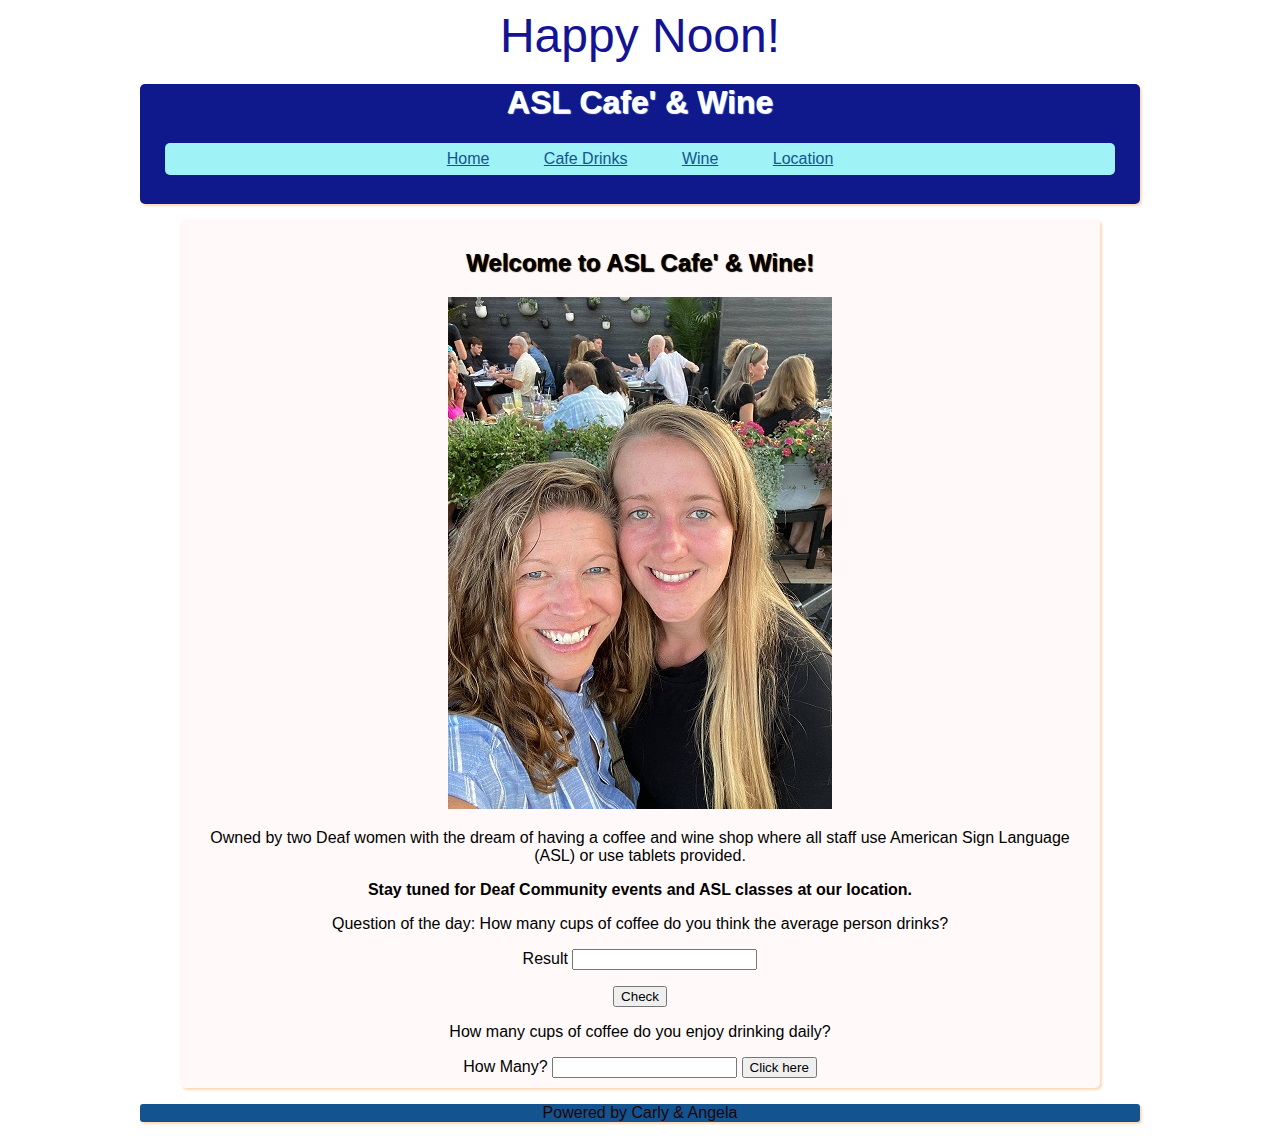
<file: index.html>
<!DOCTYPE html>
<html lang='en'>
  <head>
    <title>ASL Cafe' and Wine</title>
    <link href="style.css" rel="stylesheet" type="text/css" />
  </head>    
  <body>
    <div id="container">
      <div id="greeting"></div>
      <header>
        <h1>ASL Cafe' &amp; Wine</h1>
        <nav>
            <ul>
              <li><a href="index.html">Home</a></li>
              <li><a href="cafedrinks.html">Cafe Drinks</a></li>
              <li><a href="wine.html">Wine</a></li>
              <li><a href="location.html">Location</a></li>
            </ul>
        </nav>
      </header>

      <main>
        <h2>Welcome to ASL Cafe' &amp; Wine!</h2>
        <img src="AngCarly.jpg" width="384" height="512" alt="photo of Carly and Angela"/>
        <p>Owned by two Deaf women with the dream of having a coffee and wine shop where all staff use American Sign Language (ASL) or use tablets provided. </p>
          
        <p><b>Stay tuned for Deaf Community events and ASL classes at our location. </b></p>

        <p>Question of the day: How many cups of coffee do you think the average person drinks? </p>

        <form id="cafe">
            <label for="result">Result</label>
            <input type="number" id="result" />
            <p id="answer"></p>
            <input type="submit" value="Check">
        </form>

        <p> How many cups of coffee do you enjoy drinking daily?</p>

        <form id="coffee">
          <label for="question">How Many?</label>
          <input type="number" id="question" />
          <input type="submit" value="Click here">
        </form>
        <div id="image" style="display:block;" ></div>

      </main>  

      <footer>
        <p>Powered by Carly &amp; Angela</p>
      </footer>
    </div>
    <script src="getname.js"></script>
    <script src="main.js"></script>
  </body>
</html>
</file>
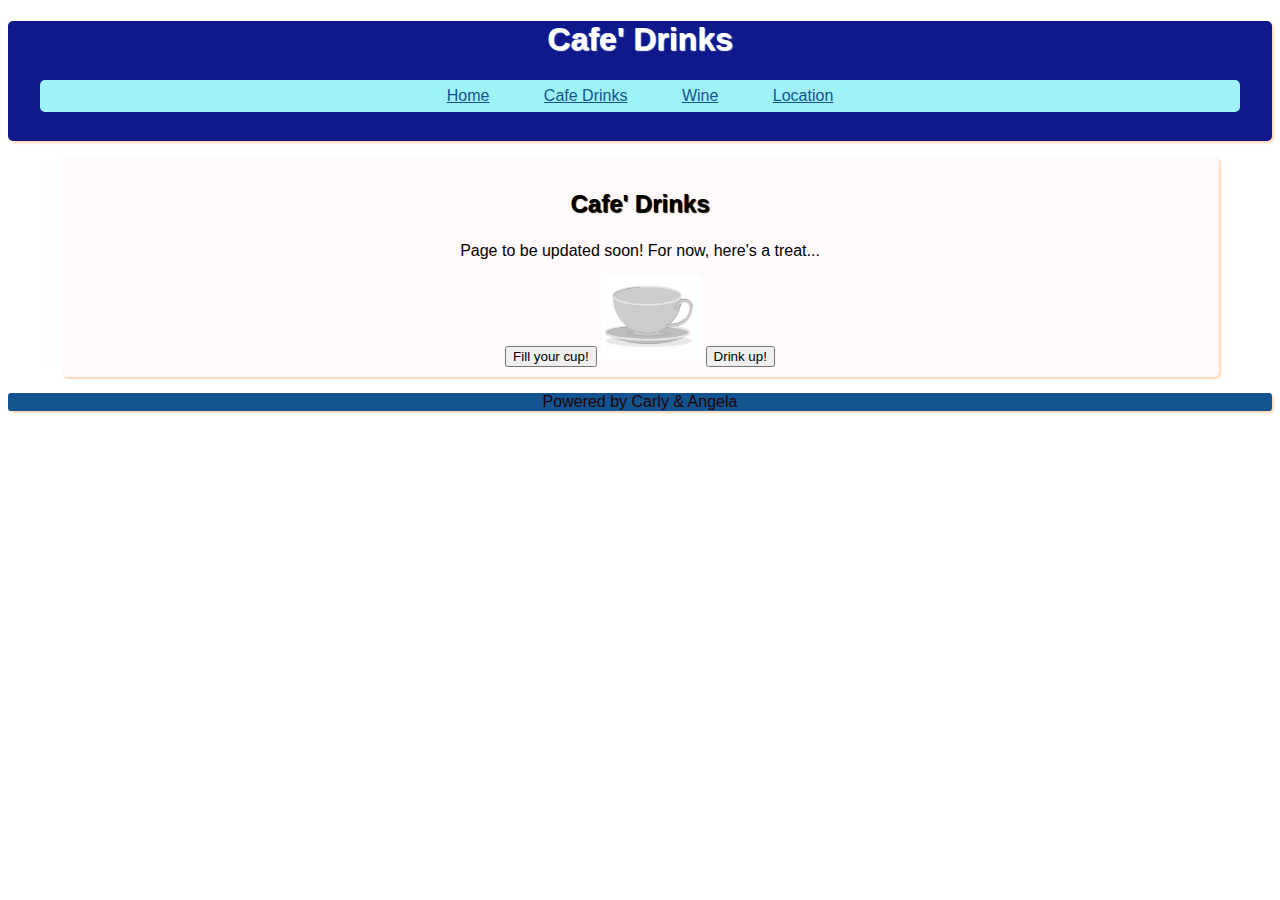
<file: cafedrinks.html>
<!DOCTYPE html>
<html lang='en'>
  <head>
    <title>ASL Cafe' and Wine</title>
    <link href="style.css" rel="stylesheet" type="text/css" />
  </head>
  <body>
    <header>
      <h1>Cafe' Drinks</h1>
      <nav>
        <ul>
          <li><a href="index.html">Home</a></li>
          <li><a href="cafedrinks.html">Cafe Drinks</a></li>
          <li><a href="wine.html">Wine</a></li>
          <li><a href="location.html" >Location</a></li>
        </ul>
      </nav>
    </header>

    <main>
      <h2><p>Cafe' Drinks</p></h2>  
      <p>Page to be updated soon! For now, here's a treat...</p>

      <button onclick="document.getElementById('myImage').src='fullcoffee.jpg'">Fill your cup!</button>
      <img id="myImage" src="emptycoffee.jpg" style="width:100px">
      <button onclick="document.getElementById('myImage').src='emptycoffee.jpg'">Drink up!</button>
  </main>

    <footer>
      <p>Powered by Carly &amp; Angela</p>
    </footer>
    
  </body>
</html>
</file>
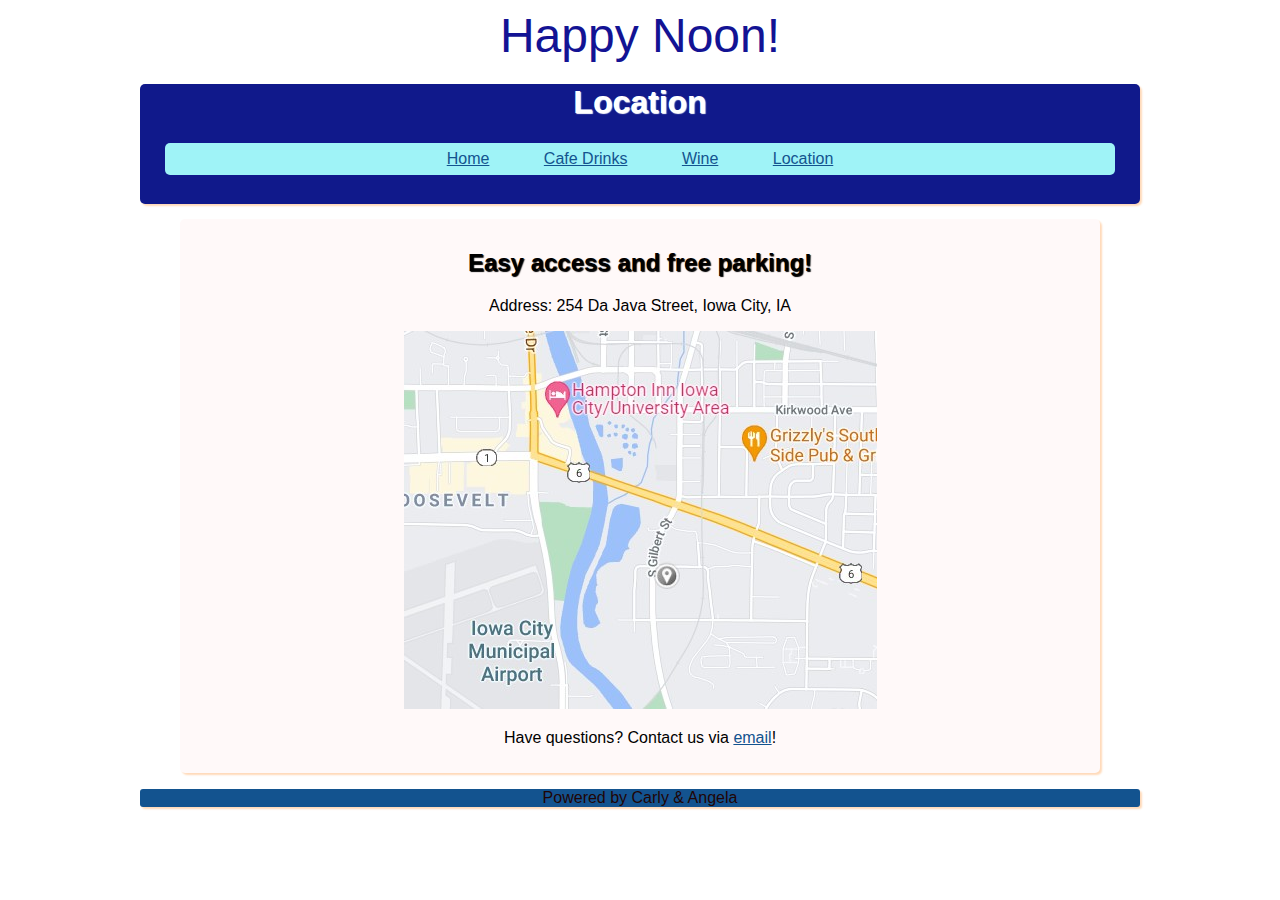
<file: location.html>
<!DOCTYPE html>
<html lang='en'>
  <head>
    <title>ASL Cafe'- Location </title>
    <link href="style.css" rel="stylesheet" type="text/css" />
  </head>
  <body>
    <div id="container">
      <div id="greeting"></div>
      <header>
        <h1>Location</h1>
        <nav>
            <ul>
              <li><a href="index.html">Home</a></li>
              <li><a href="cafedrinks.html">Cafe Drinks</a></li>
              <li><a href="wine.html">Wine</a></li>
              <li><a href="location.html" >Location</a></li>
            </ul>
        </nav>
      </header>

      <main>
        <h2>Easy access and free parking!</h2>
        <p> Address: 254 Da Java Street, Iowa City, IA </p>
        <img src="cafe_map.jpg" alt="Map of cafe located in Iowa City">

        <p>Have questions? Contact us via <a href="mailto:carlyarmour@gmail.com">email</a>!</p>
        
      </main>

      <footer>
        <p>Powered by Carly &amp; Angela</p>
      </footer>
    </div>
    <script src="main.js"></script>
  </body>
</html>
</file>
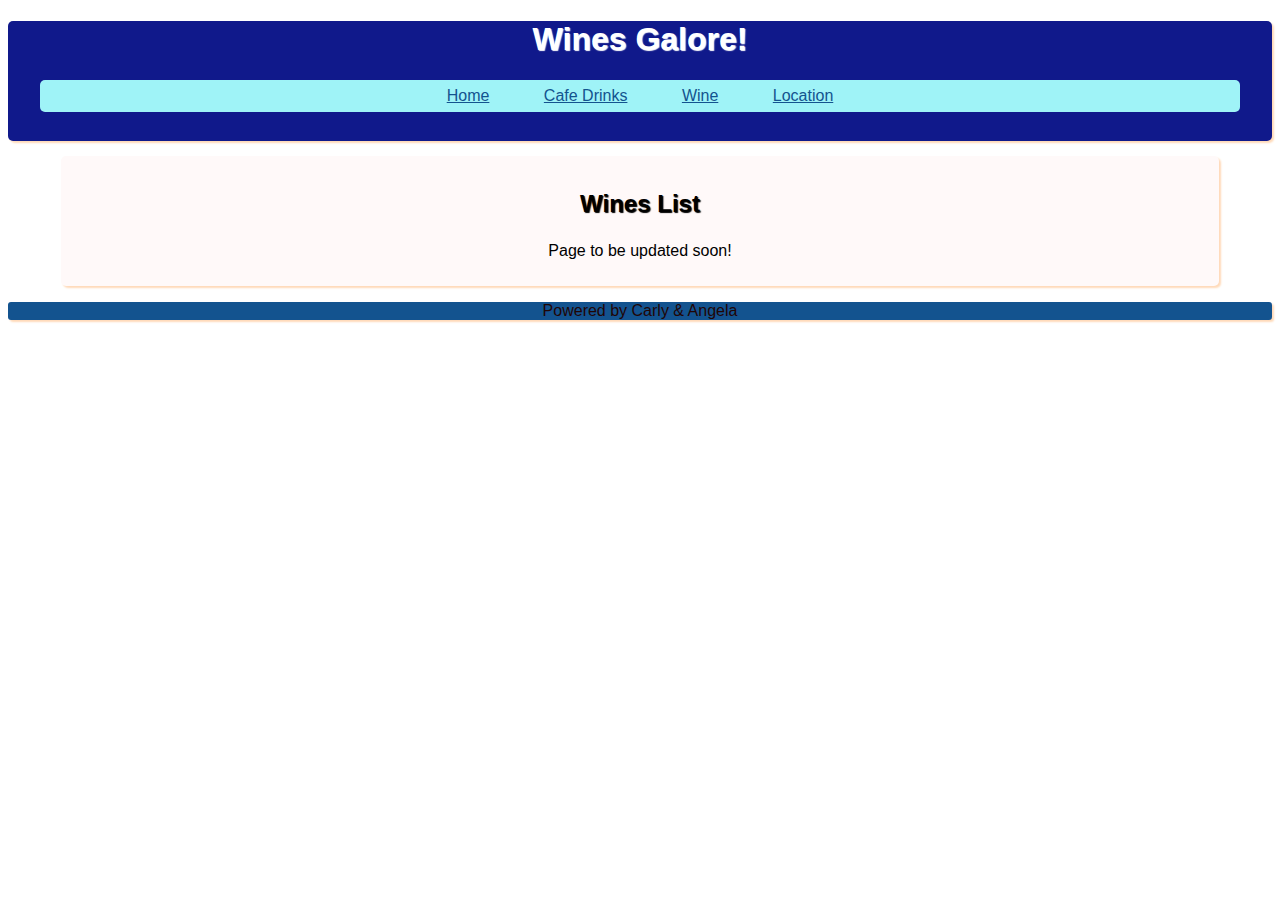
<file: wine.html>
<!DOCTYPE html>
<html lang='en'>
  <head>
    <title>ASL Cafe' and Wine</title>
    <link href="style.css" rel="stylesheet" type="text/css" />
  </head>
  <body>
    <header>
      <h1>Wines Galore!</h1>
      <nav>
          <ul>
            <li><a href="index.html">Home</a></li>
            <li><a href="cafedrinks.html">Cafe Drinks</a></li>
            <li><a href="wine.html">Wine</a></li>
            <li><a href="location.html" >Location</a></li>
          </ul>
      </nav>
    </header>

    <main>
        <h2><p>Wines List</p></h2>
        <p>Page to be updated soon!</p>
    </main>

    <footer>
      <p>Powered by Carly & Angela</p>
    </footer>
    
  </body>
</html>
</file>
<file: style.css>
body {
  text-align: center;
  font-family: 'Lucida Sans', 'Lucida Sans Regular', 'Lucida Grande', 'Lucida Sans Unicode', Geneva, Verdana, sans-serif;
}

#container {
  max-width: 1000px; 
  margin: 0 auto;
}

header, main, footer {
  border-radius: 5px;
  box-shadow: 2px 2px 2px peachpuff;
}

header {
  background-color: rgb(16, 25, 139); 
  height: 120px;
  text-align: center;
}

h1 {
  font-family: 'Lucida Sans', 'Lucida Sans Regular', 'Lucida Grande', 'Lucida Sans Unicode', Geneva, Verdana, sans-serif;
  color: white;
  text-shadow: 1px 1px 1px white;
}

h2 {font-family: 'Lucida Sans', 'Lucida Sans Regular', 'Lucida Grande', 'Lucida Sans Unicode', Geneva, Verdana, sans-serif;
color: black;
text-shadow: 1px 1px 1px black;
}

nav li {
  display: inline-block;
  padding: 7px 25px 7px 25px; 
  font-family: 'Lucida Sans', 'Lucida Sans Regular', 'Lucida Grande', 'Lucida Sans Unicode', Geneva, Verdana, sans-serif; 
}

ul {
  margin: 0;
  padding: 0;
  background-color: rgba(165, 252, 252, 0.959);
  width: 95%; 
  margin: 0 auto;
  border-radius: 5px; 
}

a:link {
  color: #13538f;
}

main {
  color: black;
  background-color: rgb(255, 249, 249);
  padding: 10px;
  width: 90%;
  margin: 0 auto; 
  margin-top: 15px;
  font-family: 'Lucida Sans', 'Lucida Sans Regular', 'Lucida Grande', 'Lucida Sans Unicode', Geneva, Verdana, sans-serif;

}

footer {
  color:rgb(32, 5, 5);
  background-color:#13538f;
  text-align: center;
  border-radius: 3px;
}

#greeting {
  font-size:300%;
  color: rgb(19, 19, 148);
}
</file>
